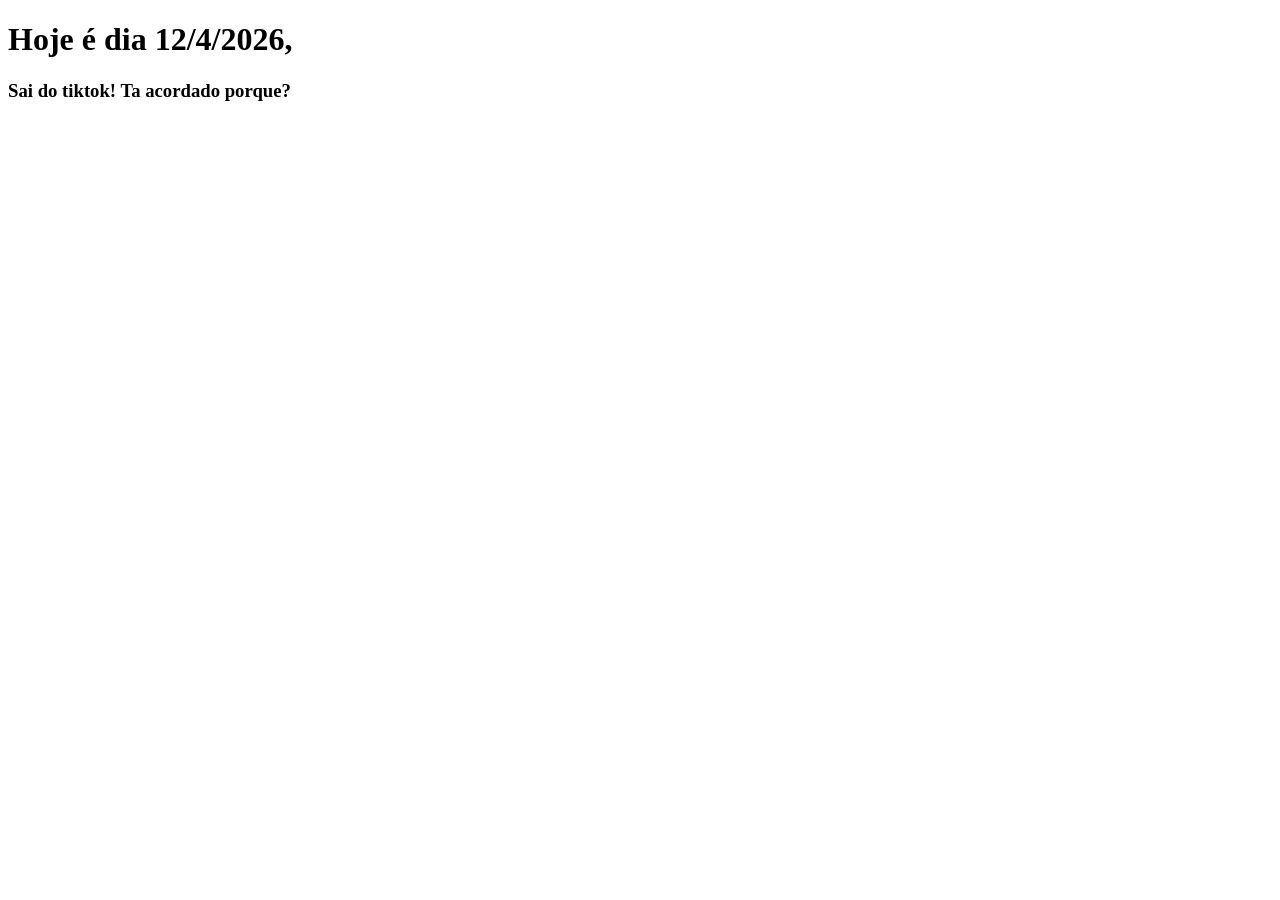
<file: atividades/aula-21.09/index.html>
<!DOCTYPE html>
<html lang="en">
<head>
    <meta charset="UTF-8">
    <meta name="viewport" content="width=device-width, initial-scale=1.0">
    <title>Document</title>
</head>
<body>
    

    <script src="main.js"></script>
</body>
</html>
</file>
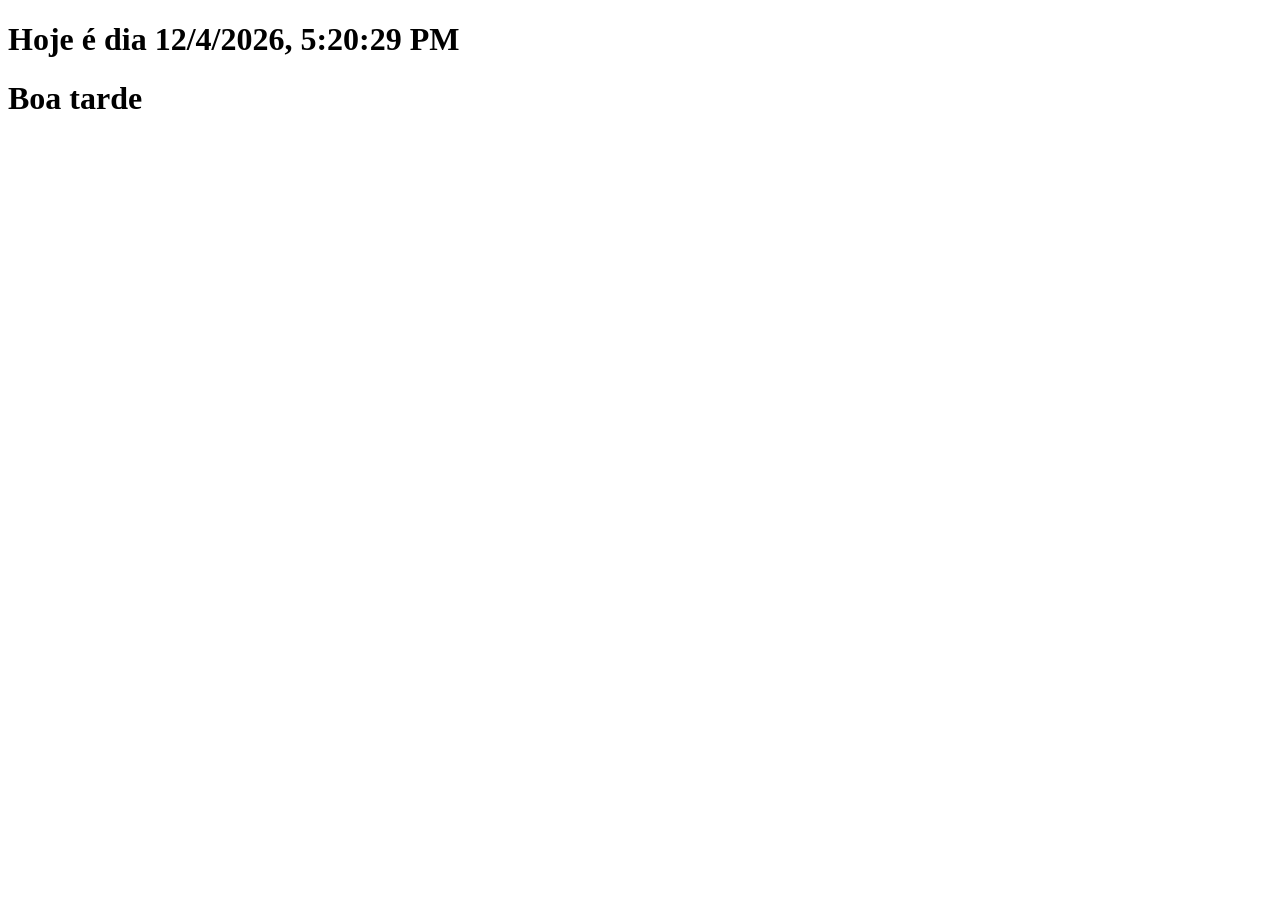
<file: atividades/aula-26.09/index.html>
<!DOCTYPE html>
<html lang="en">
<head>
    <meta charset="UTF-8">
    <meta http-equiv="X-UA-Compatible" content="IE=edge">
    <meta name="viewport" content="width=device-width, initial-scale=1.0">
    <title>Document</title>
</head>
<body>
    

    <script src="main.js"></script>
</body>
</html>
</file>
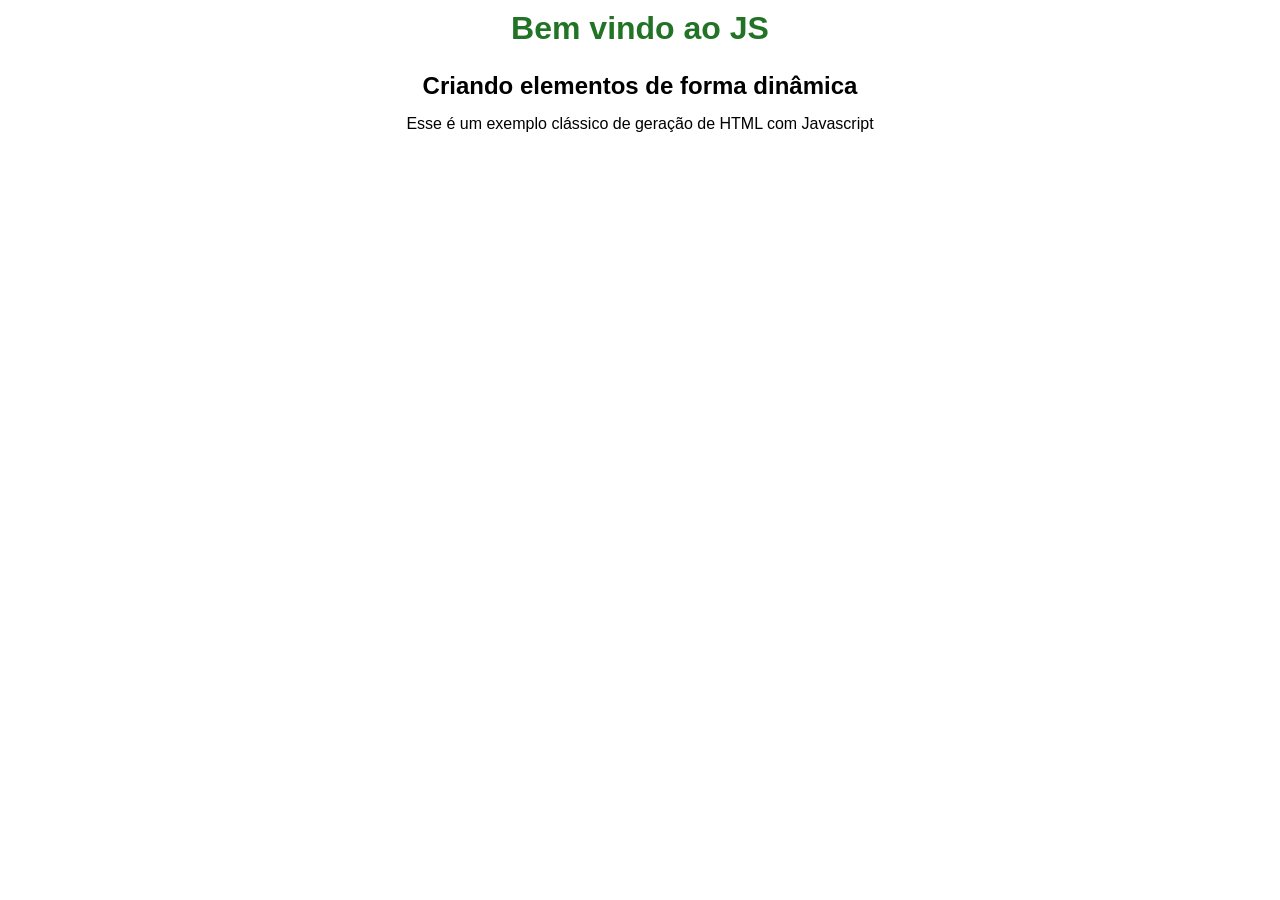
<file: atividades/aula-14.09/atividade-1/index.html>
<!DOCTYPE html>
<html lang="en">
    <head>
    <meta charset="UTF-8">
    <meta name="viewport"content="width=device-width,initial-scale=1.0">
    <title>Atividade 1</title>
    <link rel="stylesheet"href="style.css">
    
</head>
    <body>

        <div id="principal">

        </div>

        <script src="main.js"></script>

    </body>
</html>
</file>
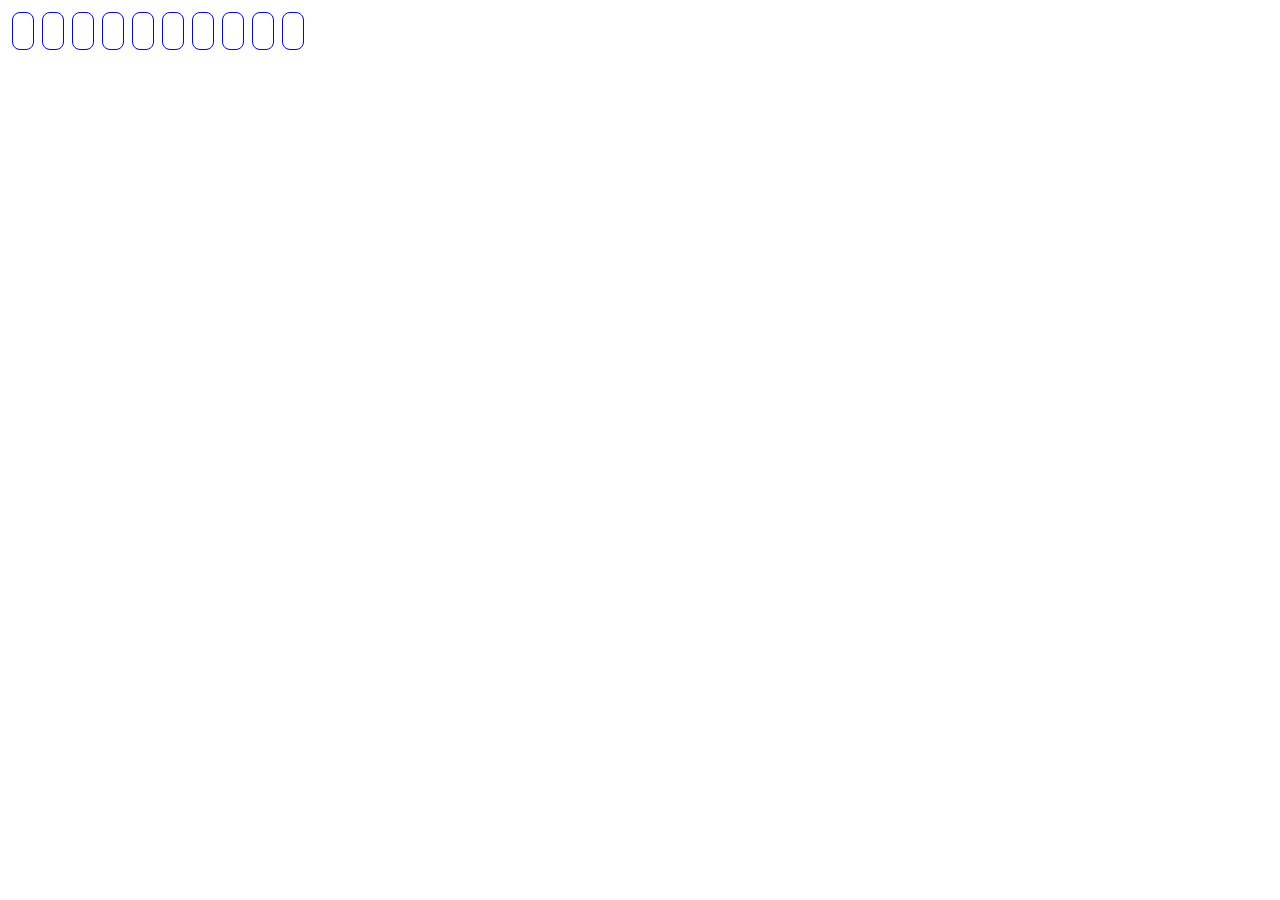
<file: atividades/aula-14.09/atividade-2/index.html>
<!DOCTYPE html>
<html lang="en">
<head>
    <meta charset="UTF-8">
    <meta http-equiv="X-UA-Compatible" content="IE=edge">
    <meta name="viewport" content="width=, initial-scale=1.0">
    <title>Atividade 2</title>
    <link rel="stylesheet" href="style.css">
</head>
<body>
    
    <main id="principal">
            
    </main>

    <script src="main.js"></script>
</body>
</html>
</file>
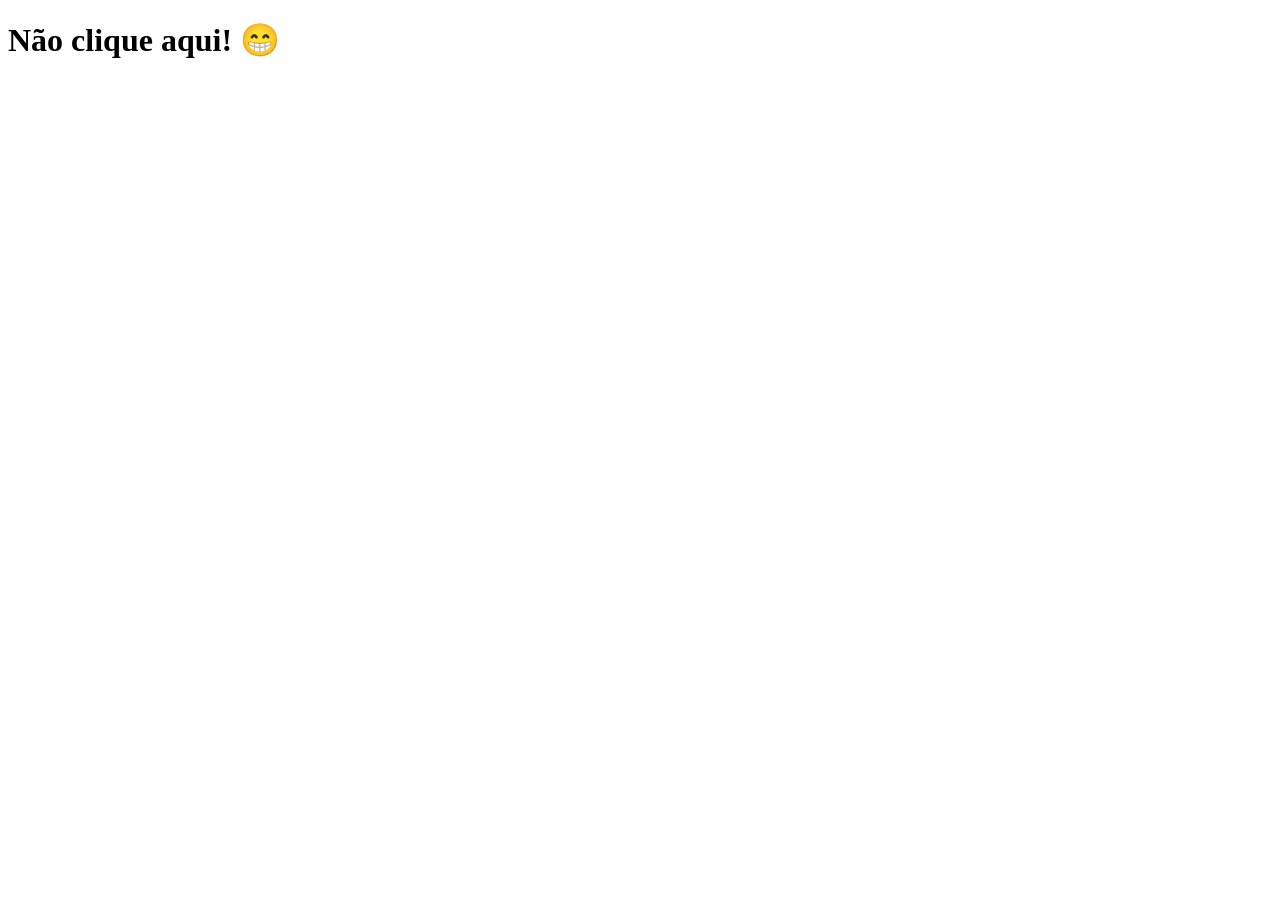
<file: atividades/aula-19.09/atividade-1/index.html>
<!DOCTYPE html>
<html lang="en">
<head>
    <meta charset="UTF-8">
    <meta name="viewport" content="width=device-width, initial-scale=1.0">
    <title>JS DOM Eventos</title>
</head>
<body>
    
   <!-- <h1 id="externo">Não clique aqui! 😁</h1>-->

    <h1 id="msg-cont">Não clique aqui! 😁</h1>

    <script src="main.js"></script>
</body>
</html>
</file>
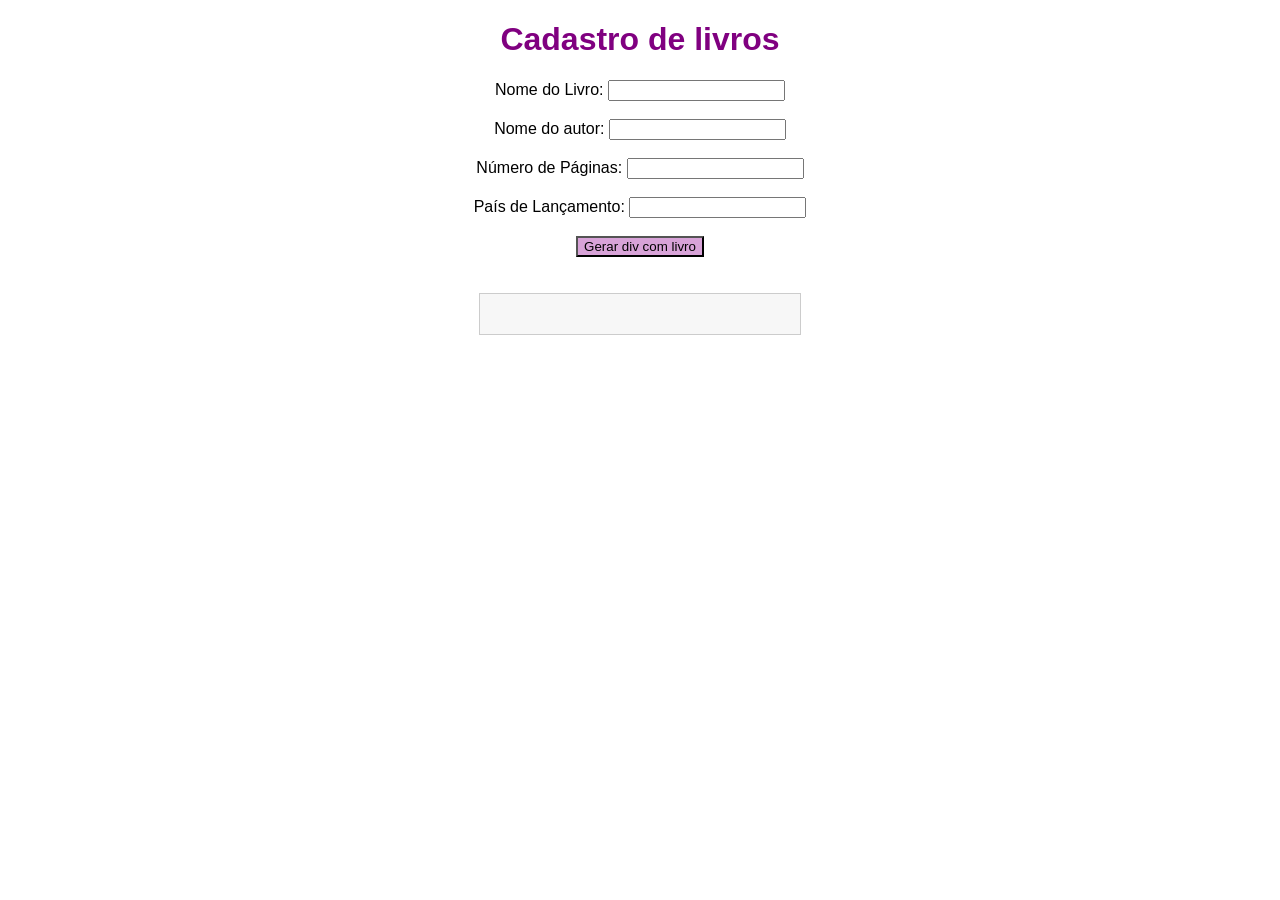
<file: atividades/aula-19.09/atividade-3/index.html>
<!DOCTYPE html>
<html lang="en">
<head>
    <meta charset="UTF-8">
    <meta name="viewport" content="width=device-width, initial-scale=1.0">
    <title>Document</title>
    <link rel="stylesheet" href="style.css">
</head>
<body>
     
    <h1 class="principal">Cadastro de livros</h1>

 <!--Receber livro-->
 <label for="nomeLivro">Nome do Livro:</label>
 <input type="text" id="nomeLivro"> <br>
 <br>
 <label for="autorLivro">Nome do autor:</label>
 <input type="text" id="autorLivro">
 <br>
 <br>
 <label for="numPaginas">Número de Páginas:</label>
 <input type="number" id="numPaginas">
 <br>
 <br>
 <label for="paisLancamento">País de Lançamento:</label>
 <input type="text" id="paisLancamento">
 <br>
 <br>
 <button id="gerarDiv">Gerar div com livro</button> <br> <br>
 <br>
  
 <div id="livro-div">
     <h2 id="livro-titulo"></h2>
     <h3 id="livro-autor"></h3>
     <p id="livro-pgs"></p>
     <p id="livro-pais"></p>
 </div>
 
    <script src="main.js"></script>
</body>
</html>
</file>
<file: atividades/aula-14.09/atividade-1/style.css>
*{
    margin:0;
}

body{

    margin: auto;
    text-align: center;

}

.tituloPrincipal, .tituloSec,.texto{
    
    font-family: 'Arial';

}

.tituloPrincipal{

    padding: 10px;
    color: #227326;

}

.tituloSec{
    
    padding: 15px;

}
</file>
<file: atividades/aula-14.09/atividade-2/style.css>
#principal{
    display: flex;
    flex-wrap: wrap;
}

div{
    font-family: 'Arial';
    border: 1px blue solid;
    border-radius: 8px;
    text-align: center;
    margin: 4px;
    justify-content: center;
    align-items: center;
    padding: 10px;
}

h1{
    font-size: 24px;
}

h2{
    font-size: 12px;
}

p{
    font-size: 14px;
}
</file>
<file: atividades/aula-19.09/atividade-3/style.css>
body {
    font-family: Arial, sans-serif; 
       text-align: center;
}

.principal {
    color: purple;
}

#livro-div {
    text-align: center;
    border: 1px solid #ccc;
    padding: 10px;
    margin: auto;
    max-width: 300px;
    background-color: #f7f7f7;
}

#gerarDiv{
    background-color: rgb(216, 163, 216);
}
</file>
